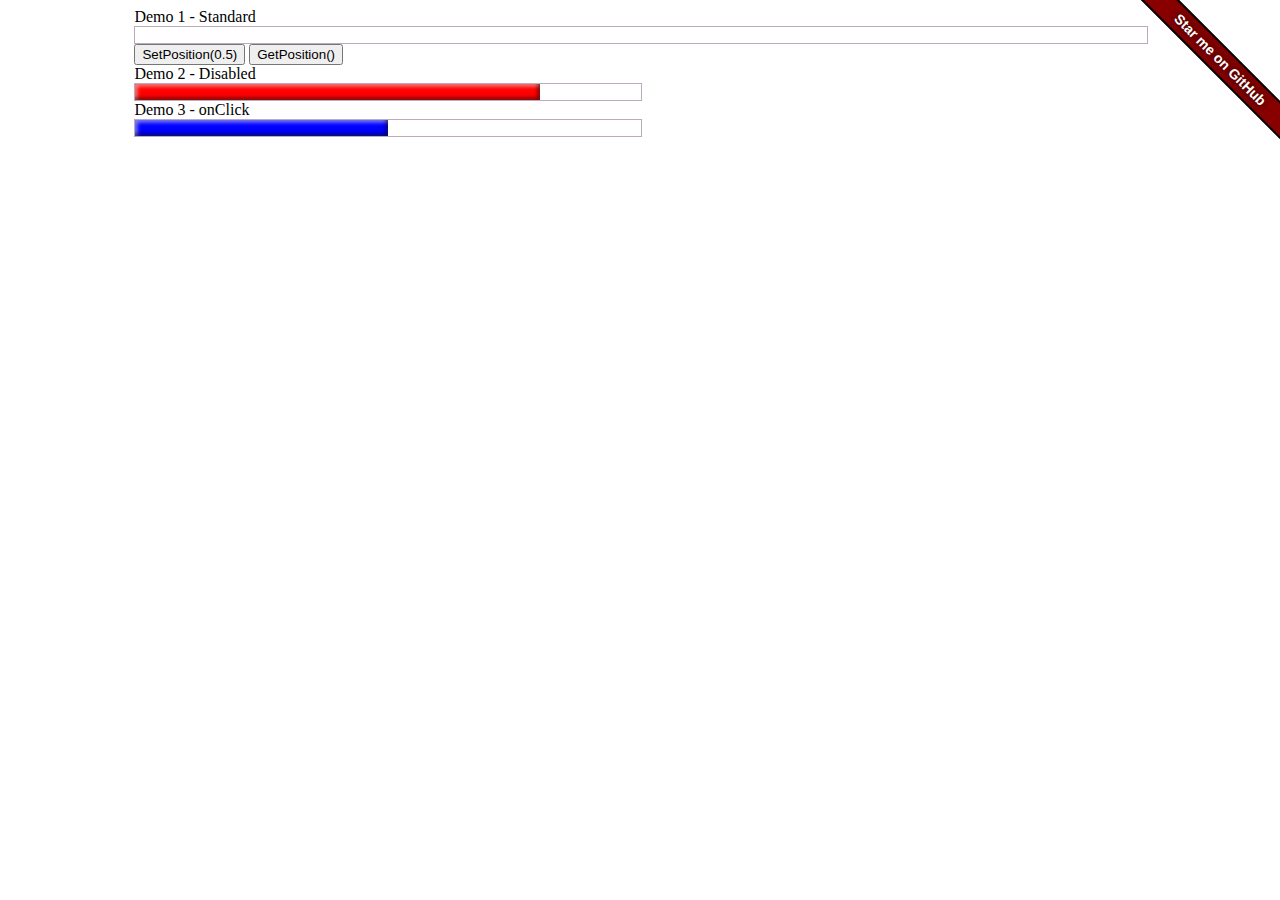
<file: index.html>
﻿<!doctype html>
<html>
<head>
	<meta charset="UTF-8">
	<title>Demo</title>
	<link rel="stylesheet" href="jsRapBar.css" />
	<link rel="stylesheet" href="index.css" />
	<script src="https://ajax.googleapis.com/ajax/libs/jquery/3.2.1/jquery.min.js"></script>
	<script src="jsRapBar.js"></script>
	<script>

		function SetPosition(value) {
			$('#demo1')[0].SetPosition(value);
		}

		function GetPosition() {
			let p = $('#demo1')[0].opt.position;
			alert(p);
		}

		$(document).ready(function () {

			$('#demo1').jsRapBar();

			$('#demo2').jsRapBar({
				enabled: false, position: 0.8,
				barColor: 'red',
				width: '50%'
			});

			$('#demo3').jsRapBar({
				position: 0.5,
				barColor: 'blue',
				width: '50%',
				onClick: function (value) {
					$('#lab3').text(value);
				}
			});

		});
	</script>
</head>
<body>
	<div id="divMain">
		<div id="divGitHub">
			<div id="GitHub" onclick="location.href='https://github.com/Thibor/jsRapBar'"></div>
		</div>
		<div>Demo 1 - Standard</div>
		<div id="demo1"></div>
		<button onclick="SetPosition(0.5)">SetPosition(0.5)</button>
		<button onclick="GetPosition()">GetPosition()</button>
		<div>Demo 2 - Disabled</div>
		<div id="demo2"></div>
		<div>Demo 3 - onClick</div>
		<div id="demo3"></div>
		<div id="lab3"></div>
	</div>
</body>
</html>
</file>
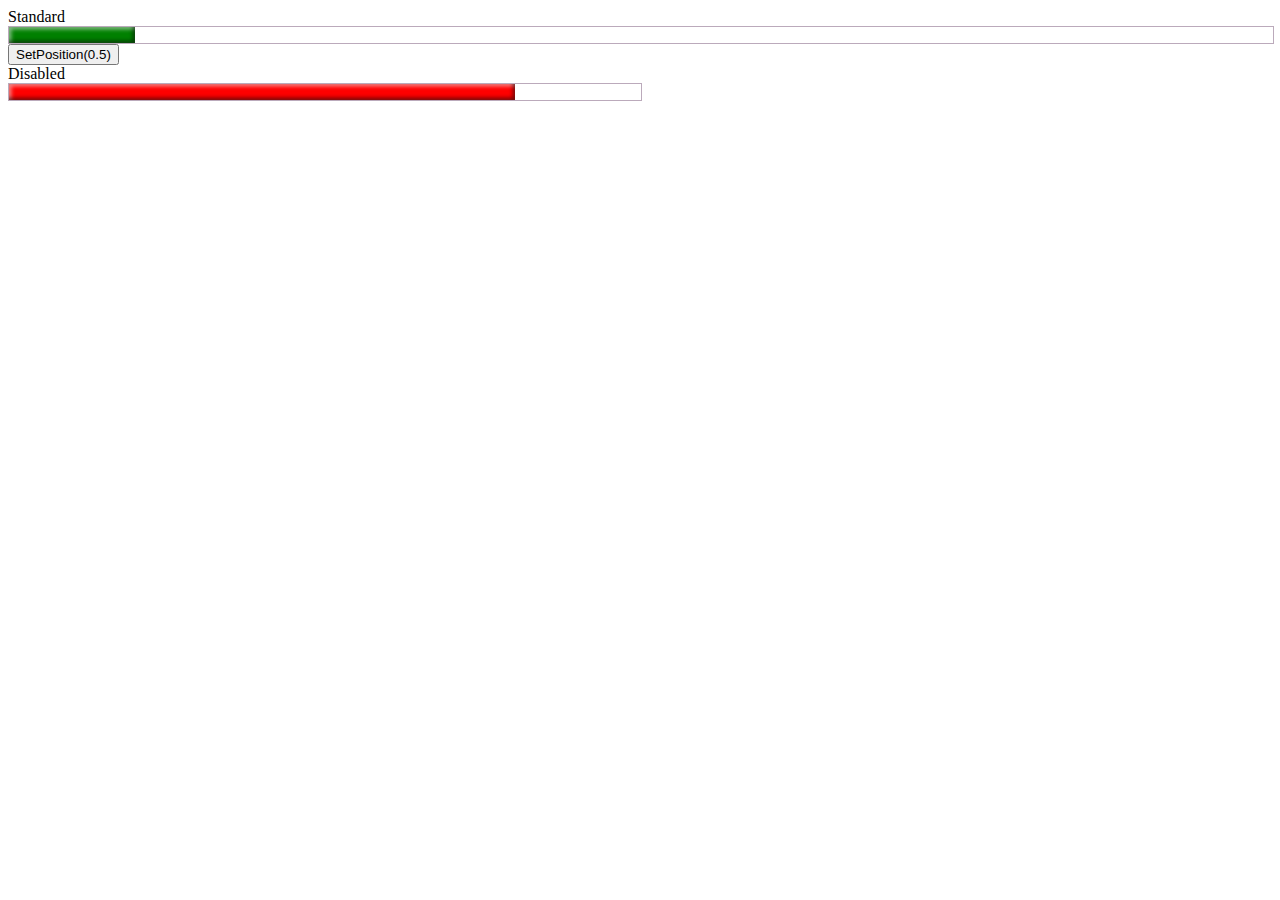
<file: demo.html>
<!doctype html>
<html>
<head>
<meta charset="UTF-8">
<title>Demo</title>
<link rel="stylesheet" href="jsRapBar.css" />
<script src="https://ajax.googleapis.com/ajax/libs/jquery/3.2.1/jquery.min.js"></script>
<script src="jsRapBar.js"></script>
<script>
function SetPosition(value){
$('#demo1')[0].SetPosition(value);
}

$(document).ready(function(){
$('#demo1').jsRapBar({position:0.1,
onClick:function(value){
	alert(value);
}
});
$('#demo2').jsRapBar({enabled:false,position:0.8,barColor:'red',width:'50%'});
});
</script>
</head>
<body>
Standard
<div id="demo1" ></div>
<button onclick="SetPosition(0.5)">SetPosition(0.5)</button>
<br>Disabled
<div id="demo2" ></div>
</body>
</html>
</file>
<file: jsRapBar.css>
.rapBarOut {
	border: solid 1px #bab;
	cursor: pointer;
	position: relative;
	user-select: none;
}

.rapBarIn {
	position: absolute;
	height: 100%;
	box-shadow: inset -2px -2px 4px rgba(0,0,0,0.6),inset 2px 2px 4px rgba(255,255,255,0.6);
	z-index: 1;
}
</file>
<file: index.css>
#divMain{
margin:auto;		
width:80%;
}
#divGitHub{
top:0px;
right:0px;
width:200px;
height:200px;
overflow:hidden;
position:absolute;
z-index:1;
}
#GitHub{
background-color:#800;	
border:solid 2px black;	
color:white;
cursor:pointer;
font:bold 14px Arial,Helvetica,sans-serif;
height:20px;
padding-top:3px;
position:absolute;
right:60px;
text-align: center;
transform:translate(50%,-50%) rotate(45deg);
text-shadow: 0 0 8px black;
top:60px;
width:240px;
-webkit-touch-callout: none;
-webkit-user-select: none;
-moz-user-select: none;
}
#GitHub:after{
content:'Star me on GitHub';
}
#GitHub:hover{
background-color:#f00;
}
</file>
